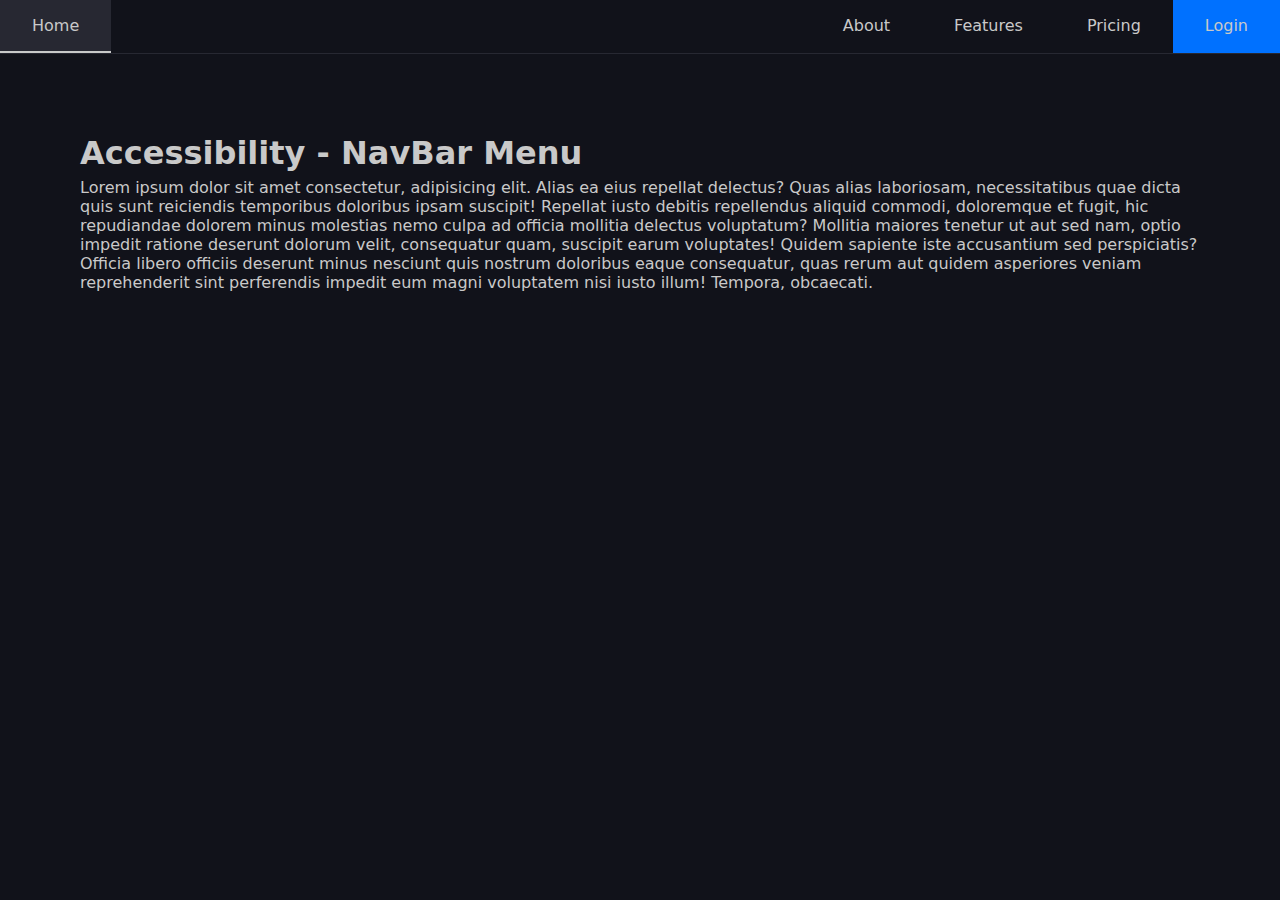
<file: index.html>
<!DOCTYPE html>
<html lang="en">
<head>
    <meta charset="UTF-8">
    <meta name="viewport" content="width=device-width, initial-scale=1.0">
    <title>Accessibility - NavBar Menu</title>
    <link rel="stylesheet" href="style.css">
    <script src="script.js" defer></script>
</head>
<body>
    <header>
        <button id="open-sidebar-button" onclick="openSidebar()">
            <svg xmlns="http://www.w3.org/2000/svg" height="24px" viewBox="0 -960 960 960" width="24px" fill="#e3e3e3"><path d="M120-240v-80h720v80H120Zm0-200v-80h720v80H120Zm0-200v-80h720v80H120Z"/></svg>
        </button>
        <nav id="navbar">
            <ul>
                <li><button id="close-sidebar-button" onclick="closeSidebar()">
                    <svg xmlns="http://www.w3.org/2000/svg" height="24px" viewBox="0 -960 960 960" width="24px" fill="#e3e3e3"><path d="m256-200-56-56 224-224-224-224 56-56 224 224 224-224 56 56-224 224 224 224-56 56-224-224-224 224Z"/></svg>
                </button></li>
                <li class="home-li"><a class="active-link" href="index.html">Home</a></li>
                <li><a href="./pages/about.html">About</a></li>
                <li><a href="./pages/pricing.html">Features</a></li>
                <li><a href="./pages/features.html">Pricing</a></li>
                <li><a class="accent-link" href="./pages/login.html">Login</a></li>
            </ul>
        </nav>
    </header>

    <main>
        <h1>Accessibility - NavBar Menu</h1>
        <p>Lorem ipsum dolor sit amet consectetur, adipisicing elit. Alias ea eius repellat delectus? Quas alias laboriosam, necessitatibus quae dicta quis sunt reiciendis temporibus doloribus ipsam suscipit! Repellat iusto debitis repellendus aliquid commodi, doloremque et fugit, hic repudiandae dolorem minus molestias nemo culpa ad officia mollitia delectus voluptatum? Mollitia maiores tenetur ut aut sed nam, optio impedit ratione deserunt dolorum velit, consequatur quam, suscipit earum voluptates! Quidem sapiente iste accusantium sed perspiciatis? Officia libero officiis deserunt minus nesciunt quis nostrum doloribus eaque consequatur, quas rerum aut quidem asperiores veniam reprehenderit sint perferendis impedit eum magni voluptatem nisi iusto illum! Tempora, obcaecati.</p>
    </main>
</body>
</html>
</file>
<file: style.css>
:root {
    --primary-clr: #11121a;
    --hover-clr: #272832;
    --accent-clr: #0071ff;
    --text-clr: #c9c9c9;
}

* {
    box-sizing: border-box;
    margin: 0;
    padding: 0;
}

html {
    font-family: system-ui, -apple-system, BlinkMacSystemFont, 'Segoe UI', Roboto, Oxygen, Ubuntu, Cantarell, 'Open Sans', 'Helvetica Neue', sans-serif;
    color: var(--text-clr);
}

body {
    min-height: 100svh;
    background-color: var(--primary-clr);
}

main {
    padding: min(5em, 7%);

    & p {
        margin-top: .35em;
    }
}

nav {
    background-color: var(--primary-clr);
    border-bottom: 1px solid var(--hover-clr);

    & ul {
        list-style: none;
        display: flex;

        & li {
            display: flex;
            /* without this the was a tiny gap under lis */
        }
    }

    & .home-li {
        margin-right: auto;
    }

    a {
        display: flex;
        /* display flex, because padding can not work properly on inline elems */
        text-decoration: none;
        color: var(--text-clr);
        padding: 1em 2em;
        transition: background-color 200ms ease;

        &:hover {
            background-color: var(--hover-clr);
        }

        &.active-link {
            border-bottom: 2px solid var(--text-clr);
        }

        &.accent-link {
            background-color: var(--accent-clr);
        }
    }
}

#open-sidebar-button {
    display: none;
    background: none;
    border: none;
    padding: 1em;
    margin-left: auto;
    cursor: pointer;
}

#close-sidebar-button {
    display: none;
    margin-left: auto;
    background: none;
    border: none;
    padding: 1em;
    cursor: pointer;
}

#overlay {
    background-color: rgba(0, 0, 0, .5);
    position: fixed;
    inset: 0;
    z-index: 9;
    display: none;
}

@media screen and (width < 700px) {
    nav {
        position: fixed;
        top: 0;
        right: -100%;
        height: 100svh;
        width: min(15em, 100%);
        z-index: 10;
        border-left: 1px solid var(--hover-clr);
        transition: right 300ms ease-out;

        &.show {
            right: 0;
        }

        &.show ~ #overlay {
            display: block;
        }

        & ul {
            width: 100%;
            flex-direction: column;

            & .home-li {
                margin-right: unset;
            }
        }

        & a {
            width: 100%;
            padding-left: 2.5em;

            &.active-link {
                border-bottom: none;
            }
        }
    }

    #open-sidebar-button,
    #close-sidebar-button {
        display: block;
    }
}
</file>
